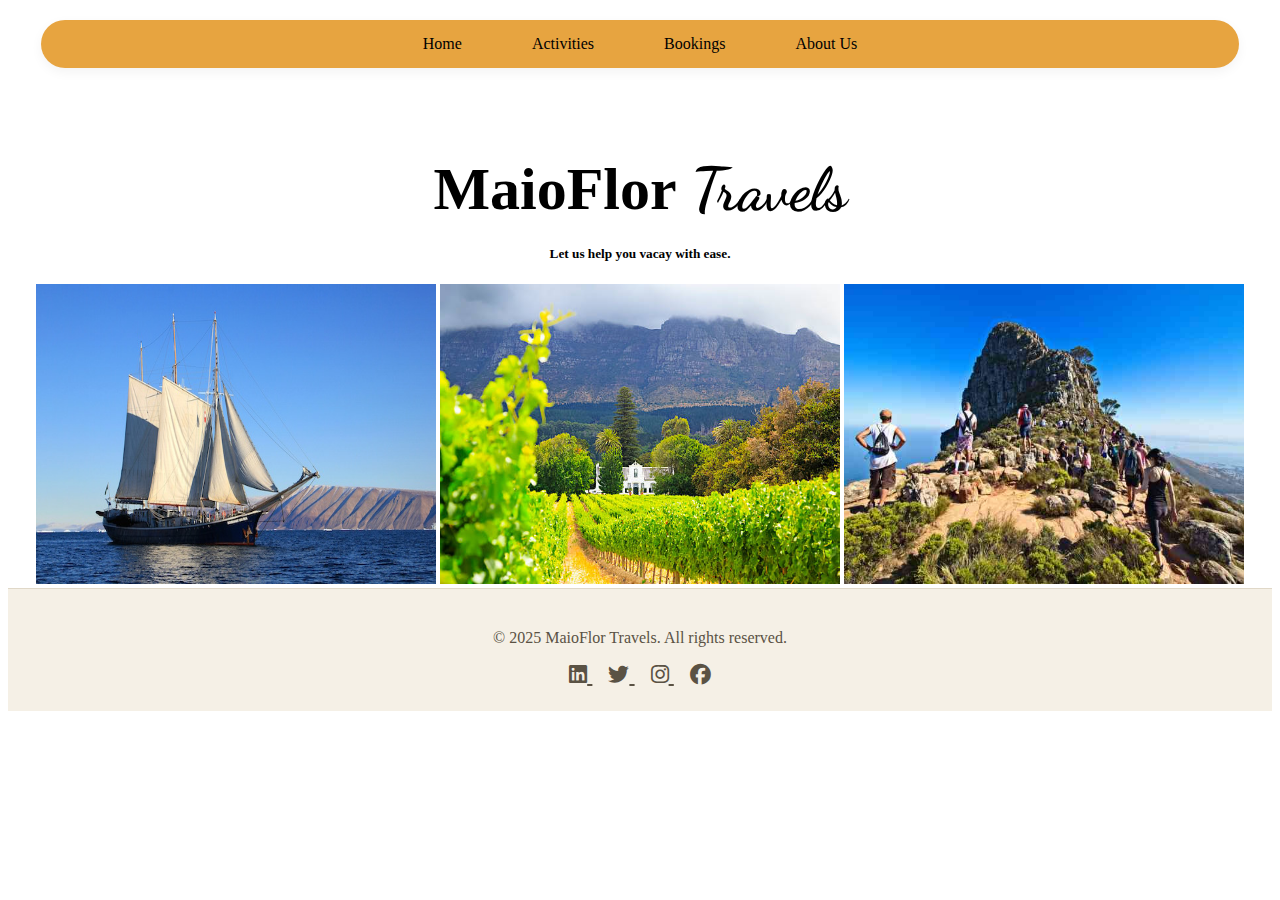
<file: index.html>
<!DOCTYPE html>
<html>
<head>
    <link rel="stylesheet" href="style.css">
    <link href="https://fonts.googleapis.com/css2?family=Dancing+Script&display=swap" rel="stylesheet">
    <link href="https://fonts.googleapis.com/css2?family=Poppins:wght@400;500;600&display=swap" rel="stylesheet">
    <link rel="stylesheet" href="https://cdnjs.cloudflare.com/ajax/libs/font-awesome/6.5.0/css/all.min.css">

</head>
<body>

    <nav class="rounded-navbar">
    <ul class="nav-links">
    <li><a href="index.html">Home</a></li>
    <li><a href="activities.html">Activities</a></li>
    <li><a href="bookings.html">Bookings</a></li>
    <li><a href="about-us.html">About Us</a></li>
   </ul>
   </nav>

    <div style="margin-top: 86px;">
    <h1 align="center" style="font-size: 60px;">
        MaioFlor <span style="font-family: 'Dancing Script', cursive;">Travels</span>
    </h1>
    <h5 align="center" style="margin-top: -20px;">Let us help you vacay with ease.</h5>
    <center>
    <a href="activities.html"><img src="boat.jpg" alt="Boating In The Cape" width="400" height="300"></a>
    <img src="wine.jpg" alt="Winefarm In The Cape" width="400" height="300">
    <img src="hiking.jpg" alt="Hiking In The Cape" width="400" height="300">
    </center>
    </div>

    <footer class="site-footer">
  <div class="footer-content">
    <p>&copy; 2025 MaioFlor Travels. All rights reserved.</p>
    <div class="social-icons">
      <a href="https://www.linkedin.com/" target="_blank" aria-label="LinkedIn">
        <i class="fab fa-linkedin"></i>
      </a>
      <a href="https://twitter.com/" target="_blank" aria-label="Twitter">
        <i class="fab fa-twitter"></i>
      </a>
      <a href="https://www.instagram.com/" target="_blank" aria-label="Instagram">
        <i class="fab fa-instagram"></i>
      </a>
      <a href="https://www.facebook.com/" target="_blank" aria-label="Facebook">
        <i class="fab fa-facebook"></i>
      </a>
    </div>
  </div>
</footer>
</body>
</html>
</file>
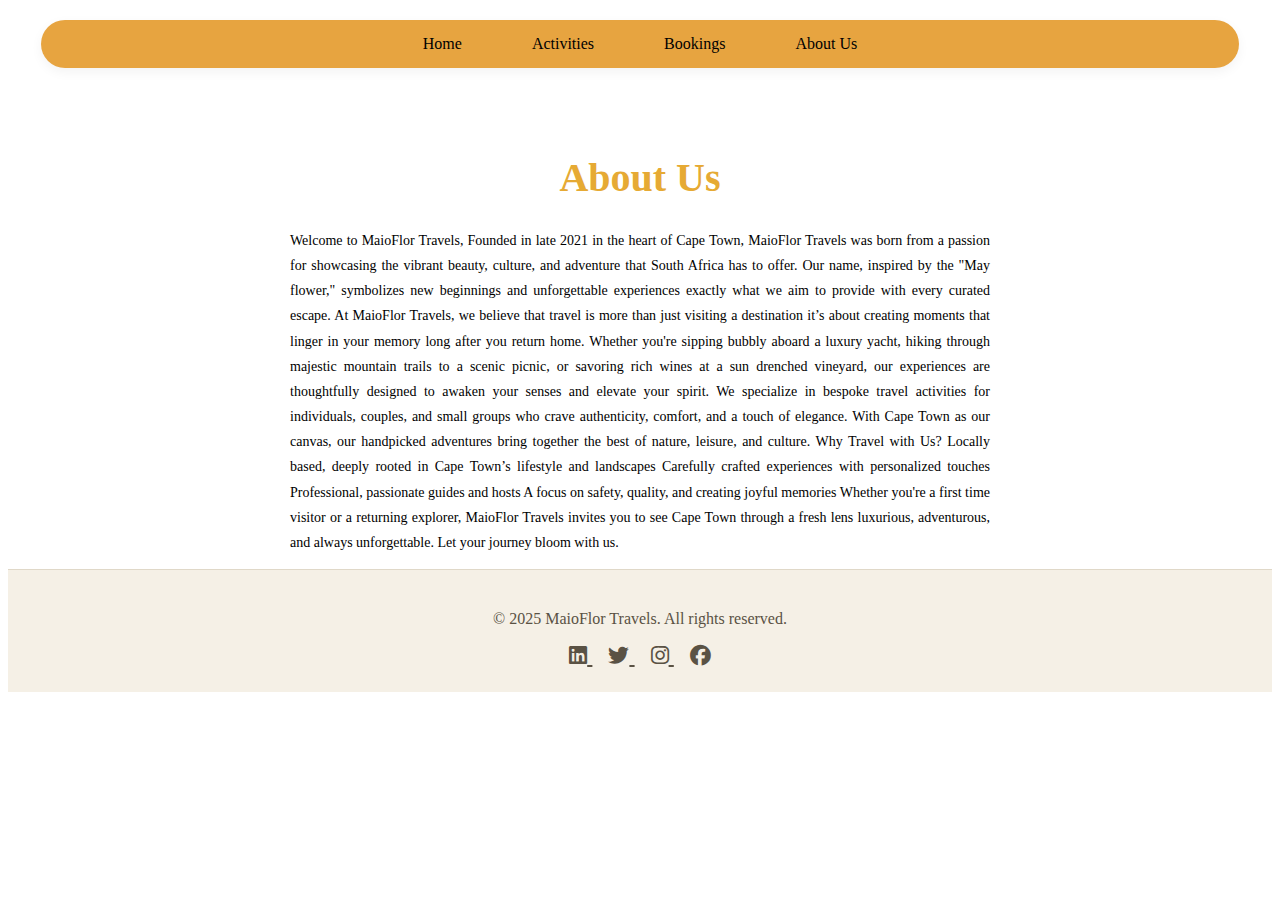
<file: about-us.html>
<!DOCTYPE html>
<html>
    <head>
        <link rel="stylesheet" href="style.css">
        <link rel="stylesheet" href="https://cdnjs.cloudflare.com/ajax/libs/font-awesome/6.5.0/css/all.min.css">
    </head>
   <body>

    <nav class="rounded-navbar">
    <ul class="nav-links">
    <li><a href="index.html">Home</a></li>
    <li><a href="activities.html">Activities</a></li>
    <li><a href="bookings.html">Bookings</a></li>
    <li><a href="about-us.html">About Us</a></li>
   </ul>
   </nav>

   <div style="margin-top: 86px;">
    <center>
   <h1 align="center" style="font-size: 40px; color: rgb(230, 170, 52);">About Us</h1>
   <p style="text-align: justify; font-size: 14px; text-justify: inter-word; max-width: 700px; line-height: 1.8;">Welcome to MaioFlor Travels,

Founded in late 2021 in the heart of Cape Town, MaioFlor Travels was born from a passion for showcasing the vibrant beauty, culture, and adventure that South Africa has to offer. Our name, inspired by the "May flower," symbolizes new beginnings and unforgettable experiences exactly what we aim to provide with every curated escape.

At MaioFlor Travels, we believe that travel is more than just visiting a destination it’s about creating moments that linger in your memory long after you return home. Whether you're sipping bubbly aboard a luxury yacht, hiking through majestic mountain trails to a scenic picnic, or savoring rich wines at a sun drenched vineyard, our experiences are thoughtfully designed to awaken your senses and elevate your spirit.

We specialize in bespoke travel activities for individuals, couples, and small groups who crave authenticity, comfort, and a touch of elegance. With Cape Town as our canvas, our handpicked adventures bring together the best of nature, leisure, and culture.

Why Travel with Us?

Locally based, deeply rooted in Cape Town’s lifestyle and landscapes

Carefully crafted experiences with personalized touches

Professional, passionate guides and hosts

A focus on safety, quality, and creating joyful memories

Whether you're a first time visitor or a returning explorer, MaioFlor Travels invites you to see Cape Town through a fresh lens luxurious, adventurous, and always unforgettable.

Let your journey bloom with us.</p>
    </center>
   </div>

   <footer class="site-footer">
  <div class="footer-content">
    <p>&copy; 2025 MaioFlor Travels. All rights reserved.</p>
    <div class="social-icons">
      <a href="https://www.linkedin.com/" target="_blank" aria-label="LinkedIn">
        <i class="fab fa-linkedin"></i>
      </a>
      <a href="https://twitter.com/" target="_blank" aria-label="Twitter">
        <i class="fab fa-twitter"></i>
      </a>
      <a href="https://www.instagram.com/" target="_blank" aria-label="Instagram">
        <i class="fab fa-instagram"></i>
      </a>
      <a href="https://www.facebook.com/" target="_blank" aria-label="Facebook">
        <i class="fab fa-facebook"></i>
      </a>
    </div>
  </div>
</footer>


    </body>
</html>
</file>
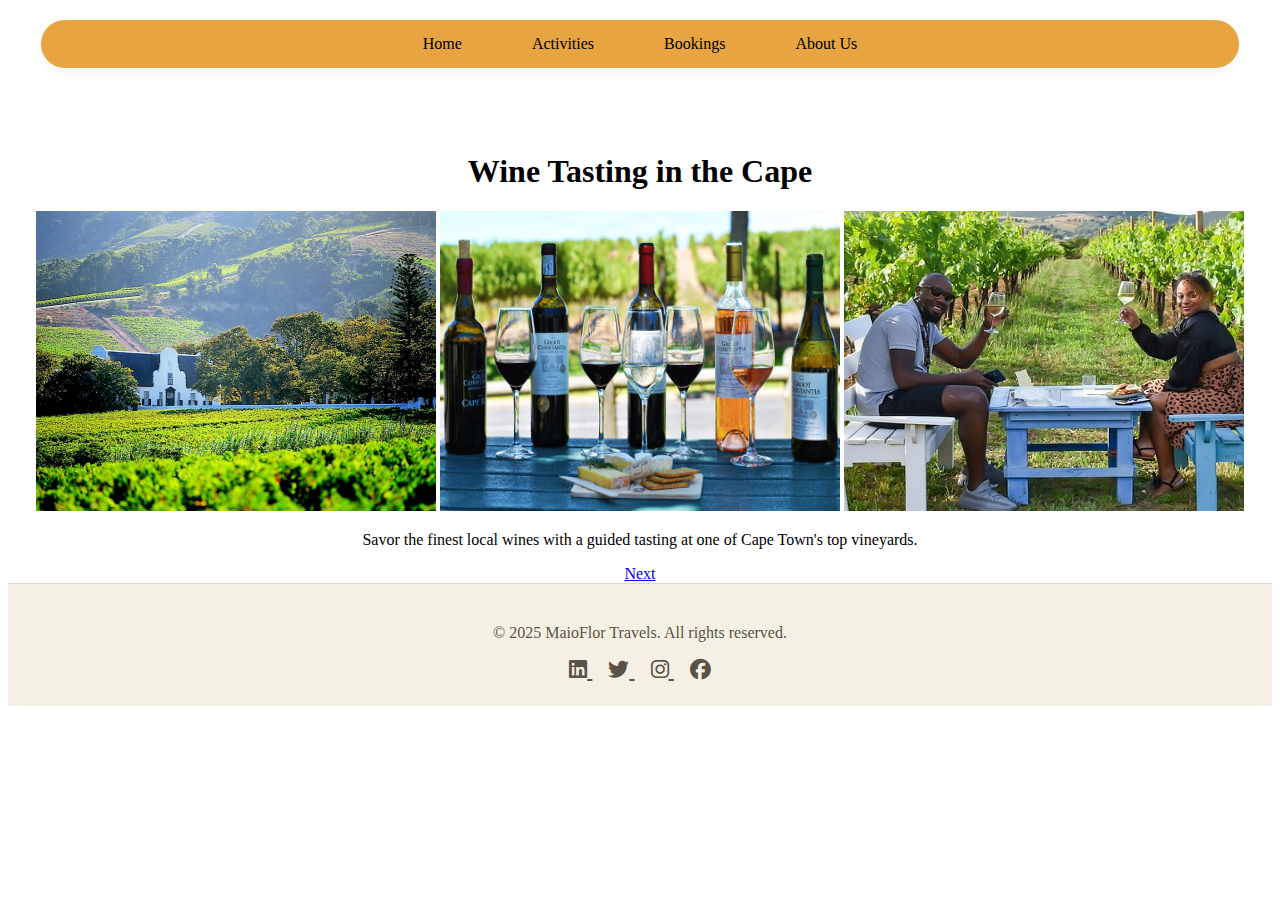
<file: activities-2.html>
<!DOCTYPE html>
<html>
    <head>
        <link rel="stylesheet" href="style.css">
        <link rel="stylesheet" href="https://cdnjs.cloudflare.com/ajax/libs/font-awesome/6.5.0/css/all.min.css">
    </head>
    <body>
        
    <nav class="rounded-navbar">
    <ul class="nav-links">
    <li><a href="index.html">Home</a></li>
    <li><a href="activities.html">Activities</a></li>
    <li><a href="bookings.html">Bookings</a></li>
    <li><a href="about-us.html">About Us</a></li>
   </ul>
   </nav>
        <div style="margin-top: 85px;">
        <center>
        <h1>Wine Tasting in the Cape</h1>
        <img src="lands.png" alt="Travel Agency In The Cape" width="400" height="300"> 
        <img src="cape.jpg" alt="Travel Agency In The Cape" width="400" height="300">
        <img src="company.jpg" alt="Travel Agency In The Cape" width="400" height="300">

    <p>Savor the finest local wines with a guided tasting at one of Cape Town's top vineyards.</p>
        </center>
        </div>
        <center>
        <a href="activities-3.html">Next</a>
        </center>

        <footer class="site-footer">
  <div class="footer-content">
    <p>&copy; 2025 MaioFlor Travels. All rights reserved.</p>
    <div class="social-icons">
      <a href="https://www.linkedin.com/" target="_blank" aria-label="LinkedIn">
        <i class="fab fa-linkedin"></i>
      </a>
      <a href="https://twitter.com/" target="_blank" aria-label="Twitter">
        <i class="fab fa-twitter"></i>
      </a>
      <a href="https://www.instagram.com/" target="_blank" aria-label="Instagram">
        <i class="fab fa-instagram"></i>
      </a>
      <a href="https://www.facebook.com/" target="_blank" aria-label="Facebook">
        <i class="fab fa-facebook"></i>
      </a>
    </div>
  </div>
</footer>

        


        
</body>
</html>
</file>
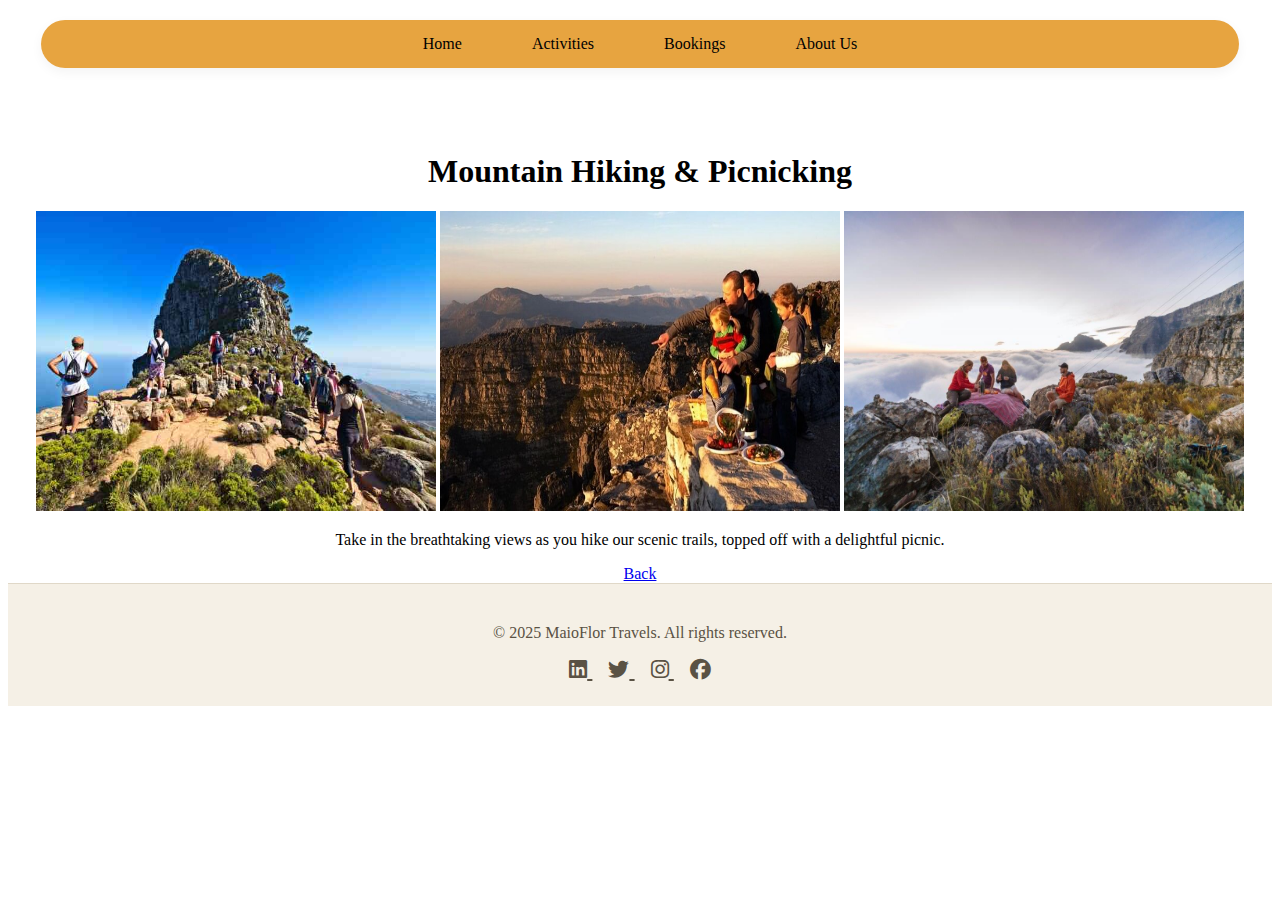
<file: activities-3.html>
<!DOCTYPE html>
<html>
    <head>
        <link rel="stylesheet" href="style.css">
        <link rel="stylesheet" href="https://cdnjs.cloudflare.com/ajax/libs/font-awesome/6.5.0/css/all.min.css">
    </head>
    <body>
        
    <nav class="rounded-navbar">
    <ul class="nav-links">
    <li><a href="index.html">Home</a></li>
    <li><a href="activities.html">Activities</a></li>
    <li><a href="bookings.html">Bookings</a></li>
    <li><a href="about-us.html">About Us</a></li>
   </ul>
   </nav>
        <div style="margin-top: 85px;">
        <center>
        <h1>Mountain Hiking & Picnicking</h1>
        <img src="hiking.jpg" alt="Travel Agency In The Cape" width="400" height="300"> 
        <img src="table.jpg" alt="Travel Agency In The Cape" width="400" height="300">
        <img src="picnic.jpg" alt="Travel Agency In The Cape" width="400" height="300">
    
    <p>Take in the breathtaking views as you hike our scenic trails, topped off with a delightful picnic. </p>
        </center>
        </div>

         <center>
        <a href="activities.html">Back</a>
        </center>

        <footer class="site-footer">
  <div class="footer-content">
    <p>&copy; 2025 MaioFlor Travels. All rights reserved.</p>
    <div class="social-icons">
      <a href="https://www.linkedin.com/" target="_blank" aria-label="LinkedIn">
        <i class="fab fa-linkedin"></i>
      </a>
      <a href="https://twitter.com/" target="_blank" aria-label="Twitter">
        <i class="fab fa-twitter"></i>
      </a>
      <a href="https://www.instagram.com/" target="_blank" aria-label="Instagram">
        <i class="fab fa-instagram"></i>
      </a>
      <a href="https://www.facebook.com/" target="_blank" aria-label="Facebook">
        <i class="fab fa-facebook"></i>
      </a>
    </div>
  </div>
</footer>


        
</body>
</html>
</file>
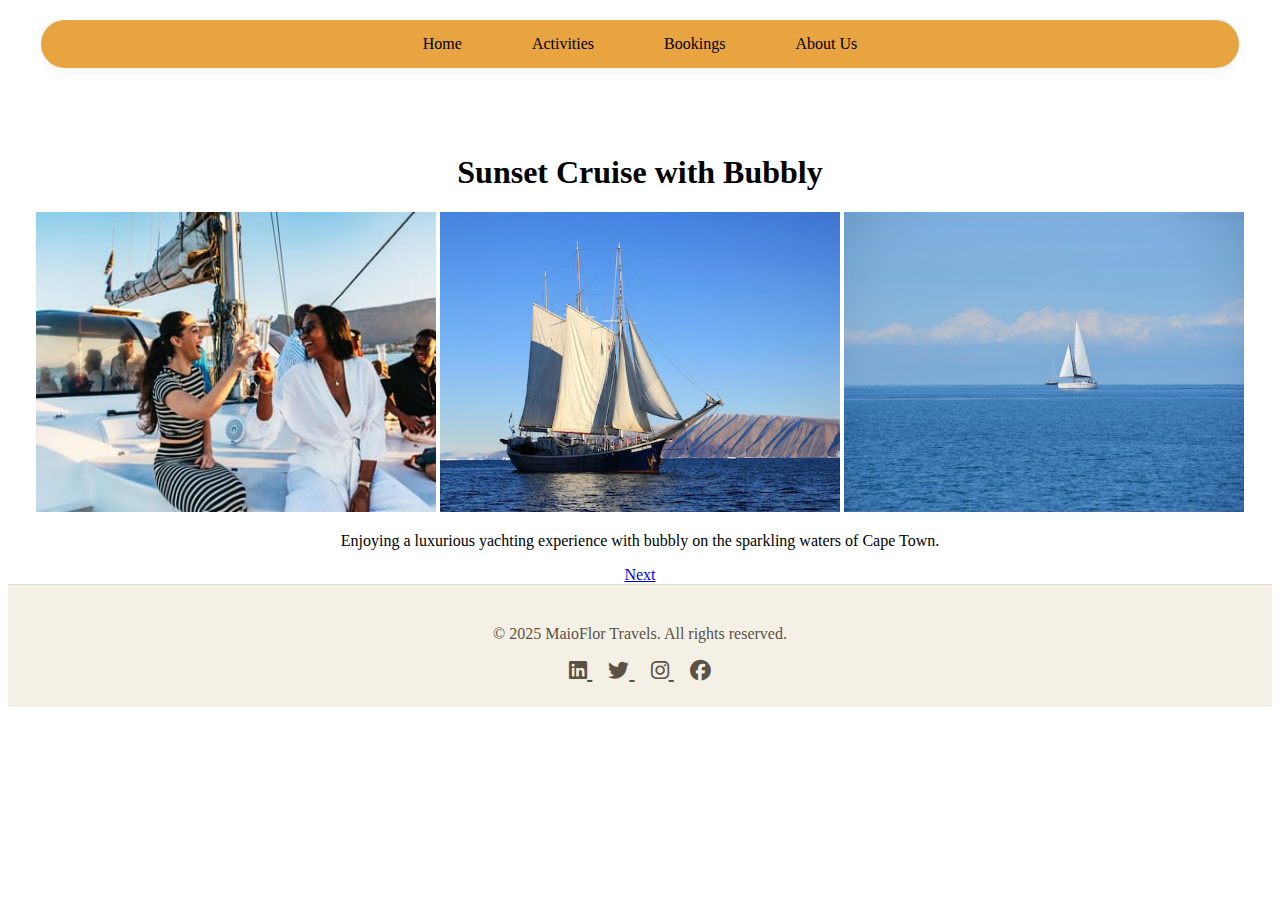
<file: activities.html>
<!DOCTYPE html>
<html>
    <head>
        <link rel="stylesheet" href="style.css">
        <link rel="stylesheet" href="https://cdnjs.cloudflare.com/ajax/libs/font-awesome/6.5.0/css/all.min.css">
    </head>
    <body>
        
    <nav class="rounded-navbar">
    <ul class="nav-links">
    <li><a href="index.html">Home</a></li>
    <li><a href="activities.html">Activities</a></li>
    <li><a href="bookings.html">Bookings</a></li>
    <li><a href="about-us.html">About Us</a></li>
   </ul>
   </nav>
        <div style="margin-top: 86px;">
        <center>
        <h1>Sunset Cruise with Bubbly</h1>
        <img src="bubbly.jpg" alt="Travel Agency In The Cape" width="400" height="300"> 
        <img src="boat.jpg" alt="Travel Agency In The Cape" width="400" height="300">
        <img src="yacht.jpg" alt="Travel Agency In The Cape" width="400" height="300">

        <p>Enjoying a luxurious yachting experience with bubbly on the sparkling waters of Cape Town.</p>
        </center>
        </div>

         <center>
        <a href="activities-2.html">Next</a>
        </center>

        <footer class="site-footer">
  <div class="footer-content">
    <p>&copy; 2025 MaioFlor Travels. All rights reserved.</p>
    <div class="social-icons">
      <a href="https://www.linkedin.com/" target="_blank" aria-label="LinkedIn">
        <i class="fab fa-linkedin"></i>
      </a>
      <a href="https://twitter.com/" target="_blank" aria-label="Twitter">
        <i class="fab fa-twitter"></i>
      </a>
      <a href="https://www.instagram.com/" target="_blank" aria-label="Instagram">
        <i class="fab fa-instagram"></i>
      </a>
      <a href="https://www.facebook.com/" target="_blank" aria-label="Facebook">
        <i class="fab fa-facebook"></i>
      </a>
    </div>
  </div>
</footer>


        
</body>
</html>
</file>
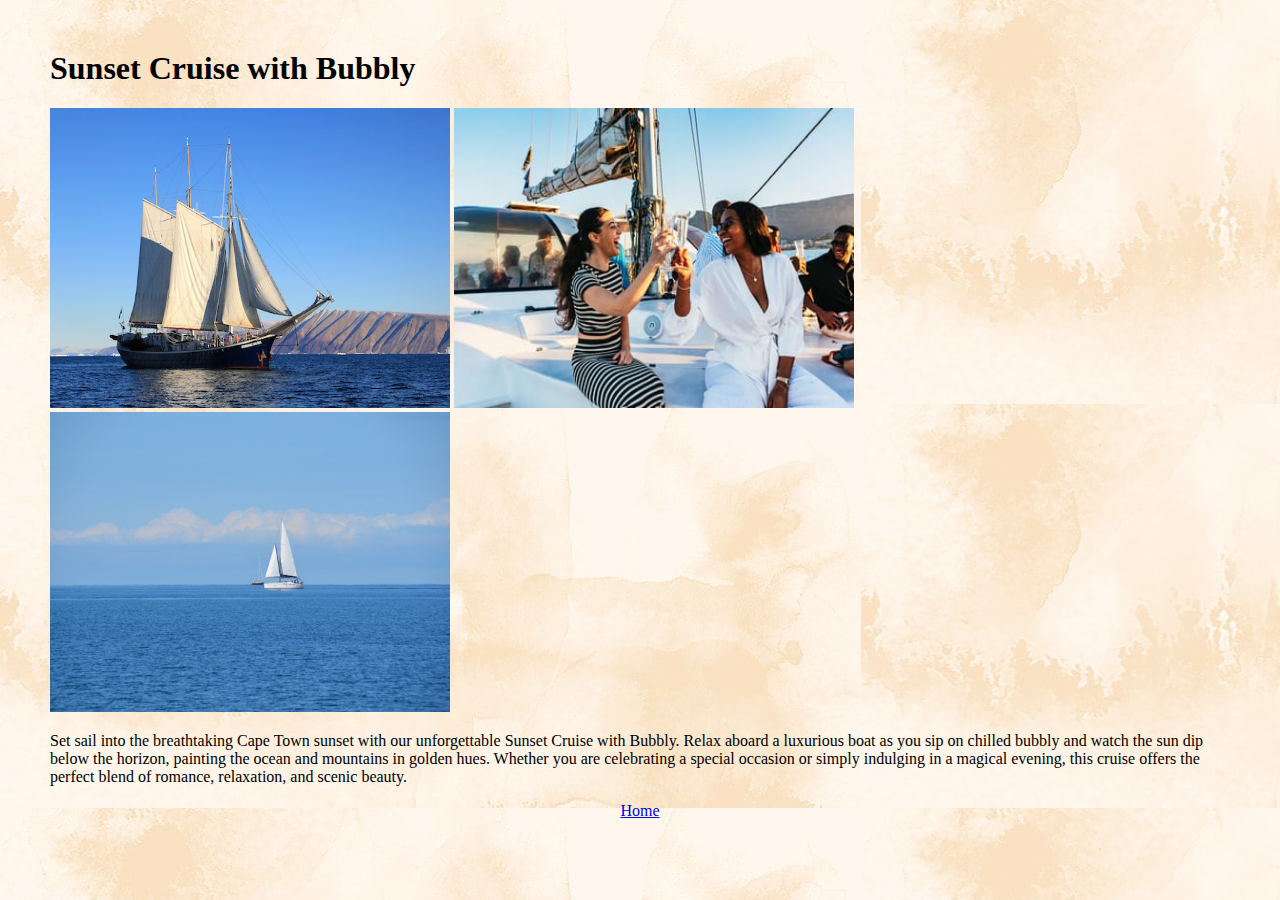
<file: boat.html>
<!DOCTYPE html>
<html>
    <head>
        <title>About</title>
    </head>
    <body background="blush.jpg" style="margin: 50px;">

        <h1>Sunset Cruise with Bubbly</h1>

        
        <img src="boat.jpg" alt="Travel Agency In The Cape" width="400" height="300"> 
        <img src="bubbly.jpg" alt="Travel Agency In The Cape" width="400" height="300">
        <img src="yacht.jpg" alt="Travel Agency In The Cape" width="400" height="300">

    

        
    <p>Set sail into the breathtaking Cape Town sunset with our unforgettable Sunset Cruise with Bubbly. Relax aboard a luxurious boat as you sip on chilled bubbly and watch the sun dip below the horizon, painting the ocean and mountains in golden hues. Whether you are celebrating a special occasion or simply indulging in a magical evening, this cruise offers the perfect blend of romance, relaxation, and scenic beauty.</p>
    <a href="index.html" style="display: block; width: fit-content; margin: 0 auto;">Home</a>


        
</body>
</html>
</file>
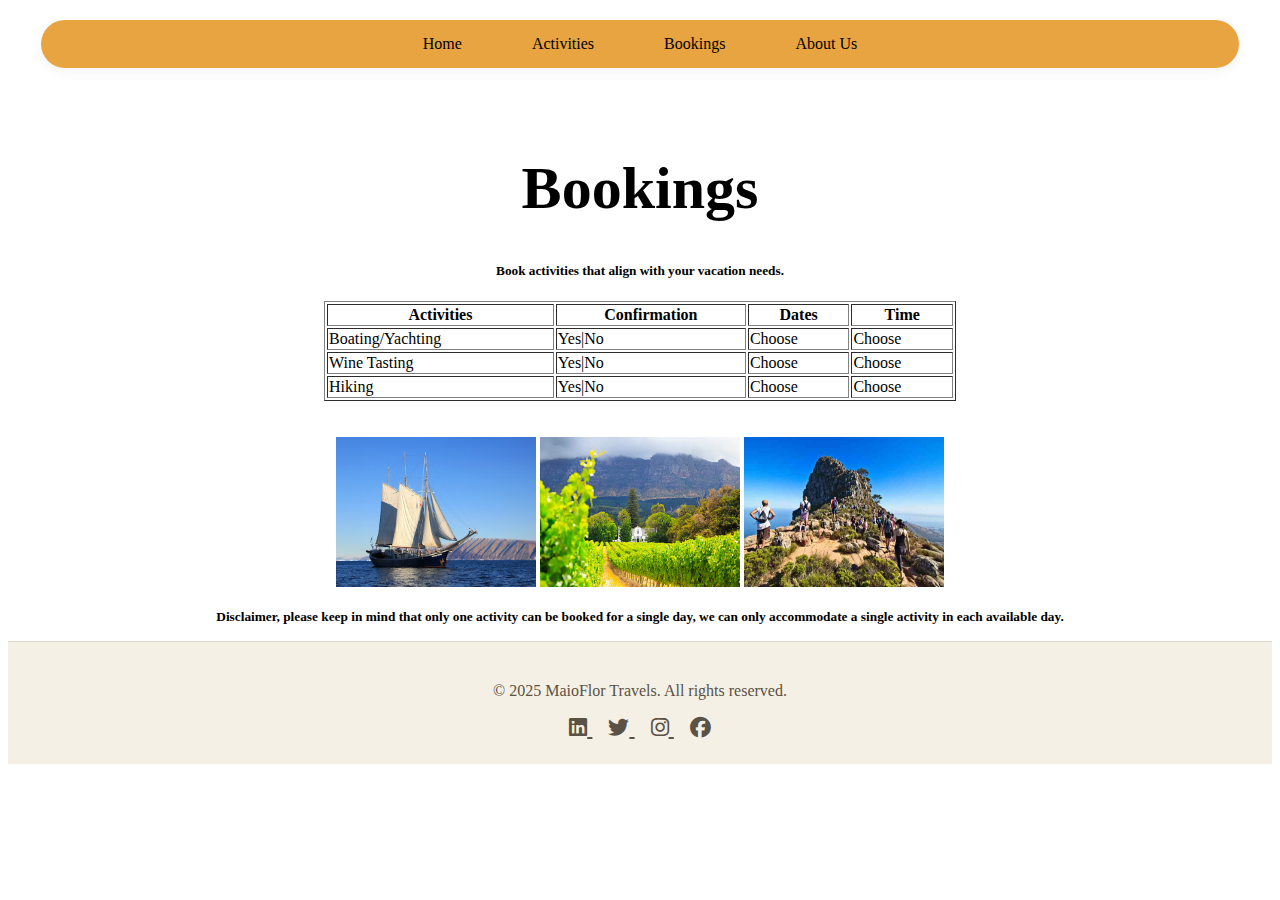
<file: bookings.html>
<!DOCTYPE html>
<html>
    <head>
        <link rel="stylesheet" href="style.css">
        <link rel="stylesheet" href="https://cdnjs.cloudflare.com/ajax/libs/font-awesome/6.5.0/css/all.min.css">
    </head>
<body>

    <nav class="rounded-navbar">
    <ul class="nav-links">
    <li><a href="index.html">Home</a></li>
    <li><a href="activities.html">Activities</a></li>
    <li><a href="bookings.html">Bookings</a></li>
    <li><a href="about-us.html">About Us</a></li>
   </ul>
   </nav>

    <div style="margin-top: 86px;">
    <h1 align="center" style="font-size: 60px;">Bookings</h1>
    <h5 align="center">Book activities that align with your vacation needs.</h5>

    <table border="1" align="center" width="50%">
    
        <tr>
            <th>Activities</th>
            <th>Confirmation</th>
            <th> Dates</th>
            <th>Time</th>
        </tr>
        <tr>
            <td>Boating/Yachting</td>
            <td>Yes|No</td>
            <td>Choose</td>
            <td>Choose</td>
        <tr>
            <td>Wine Tasting</td>
            <td>Yes|No</td>
            <td>Choose</td>
            <td>Choose</td>
        </tr>
        <tr>
            <td>Hiking</td>
            <td>Yes|No</td>
            <td>Choose</td>
            <td>Choose</td>
        </tr> 

    </table>

    <center>
    <br><br>
    <img src="boat.jpg" alt="Boating In The Cape" width="200" height="150">
    <img src="wine.jpg" alt="Winefarm In The Cape" width="200" height="150">
    <img src="hiking.jpg" alt="Hiking In The Cape" width="200" height="150">

    <p><small><b>Disclaimer, please keep in mind that only one activity can be booked for a single day, we can only accommodate
    a single activity in each available day.
    </b></p></small>
    </center>
    </div>

    <footer class="site-footer">
  <div class="footer-content">
    <p>&copy; 2025 MaioFlor Travels. All rights reserved.</p>
    <div class="social-icons">
      <a href="https://www.linkedin.com/" target="_blank" aria-label="LinkedIn">
        <i class="fab fa-linkedin"></i>
      </a>
      <a href="https://twitter.com/" target="_blank" aria-label="Twitter">
        <i class="fab fa-twitter"></i>
      </a>
      <a href="https://www.instagram.com/" target="_blank" aria-label="Instagram">
        <i class="fab fa-instagram"></i>
      </a>
      <a href="https://www.facebook.com/" target="_blank" aria-label="Facebook">
        <i class="fab fa-facebook"></i>
      </a>
    </div>
  </div>
</footer>

</body> 
</html>
</file>
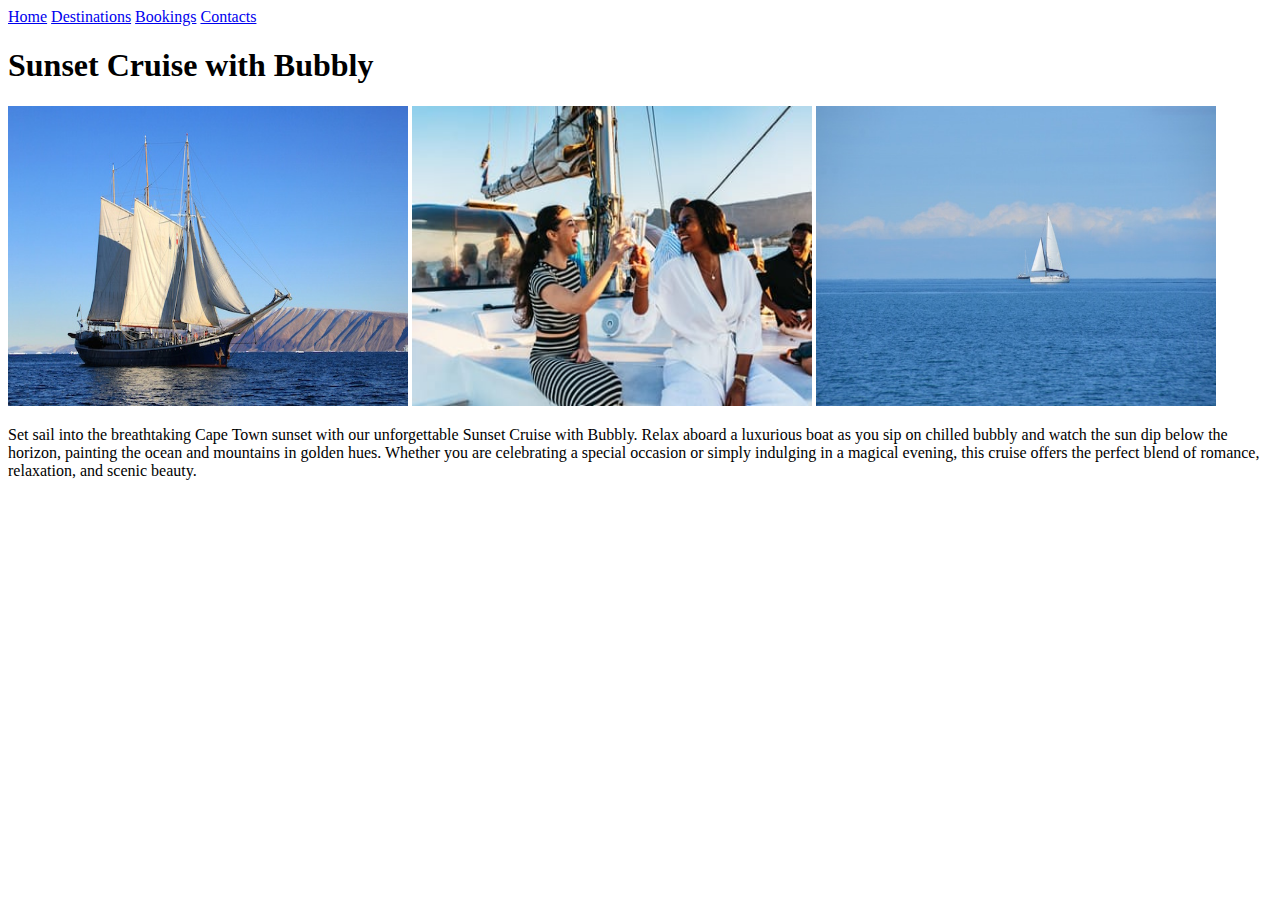
<file: destinations.html>
<!DOCTYPE html>
<html>
    <head>
        <link rel="stylesheet" href="style.css">
    </head>
    <body>
        
        <div id="menu">
            <a href="index.html">Home</a>
            <a href="destinations.html">Destinations</a>
            <a href="bookings.html">Bookings</a>
            <a href="contact.html">Contacts</a>
        </div>
        <h1>Sunset Cruise with Bubbly</h1>
        <img src="boat.jpg" alt="Travel Agency In The Cape" width="400" height="300"> 
        <img src="bubbly.jpg" alt="Travel Agency In The Cape" width="400" height="300">
        <img src="yacht.jpg" alt="Travel Agency In The Cape" width="400" height="300">

    

        
    <p>Set sail into the breathtaking Cape Town sunset with our unforgettable Sunset Cruise with Bubbly. Relax aboard a luxurious boat as you sip on chilled bubbly and watch the sun dip below the horizon, painting the ocean and mountains in golden hues. Whether you are celebrating a special occasion or simply indulging in a magical evening, this cruise offers the perfect blend of romance, relaxation, and scenic beauty.</p>
    


        
</body>
</html>
</file>
<file: style.css>
/* Rounded menu bar container */
.rounded-navbar {
  background-color: rgb(231, 164, 64);
  padding: 15px 30px;
  border-radius: 40px; /* This creates the rounded effect */
  box-shadow: 0 4px 12px rgba(0, 0, 0, 0.05);
  max-width: 90%;
  margin: 20px auto;
  display: flex;
  justify-content: center;
}

/* Menu list */
.nav-links {
  list-style: none;
  display: flex;
  gap: 30px;
  margin: 0;
  padding: 0;
}

/* Links inside nav */
.nav-links li a {
  text-decoration: none;
  color: black;
  font-weight: 500;
  font-size: 16px;
  padding: 10px 20px;
  border-radius: 20px;
  transition: background-color 0.3s ease;
}

.nav-links li a:hover {
  background-color: #e9bd67; /* soft hover effect */
}

.site-footer {
  background-color: #f5f0e6;
  color: #5a5244;
  padding: 1.5rem 1rem;
  text-align: center;
  border-top: 1px solid #e0d8c8;
}

.footer-content {
  max-width: 1200px;
  margin: 0 auto;
}

.social-icons {
  margin-top: 0.75rem;
}

.social-icons a {
  color: #5a5244;
  margin: 0 0.5rem;
  font-size: 1.3rem;
  transition: color 0.3s ease;
}

.social-icons a:hover {
  color: #a58f6f;
}
</file>
